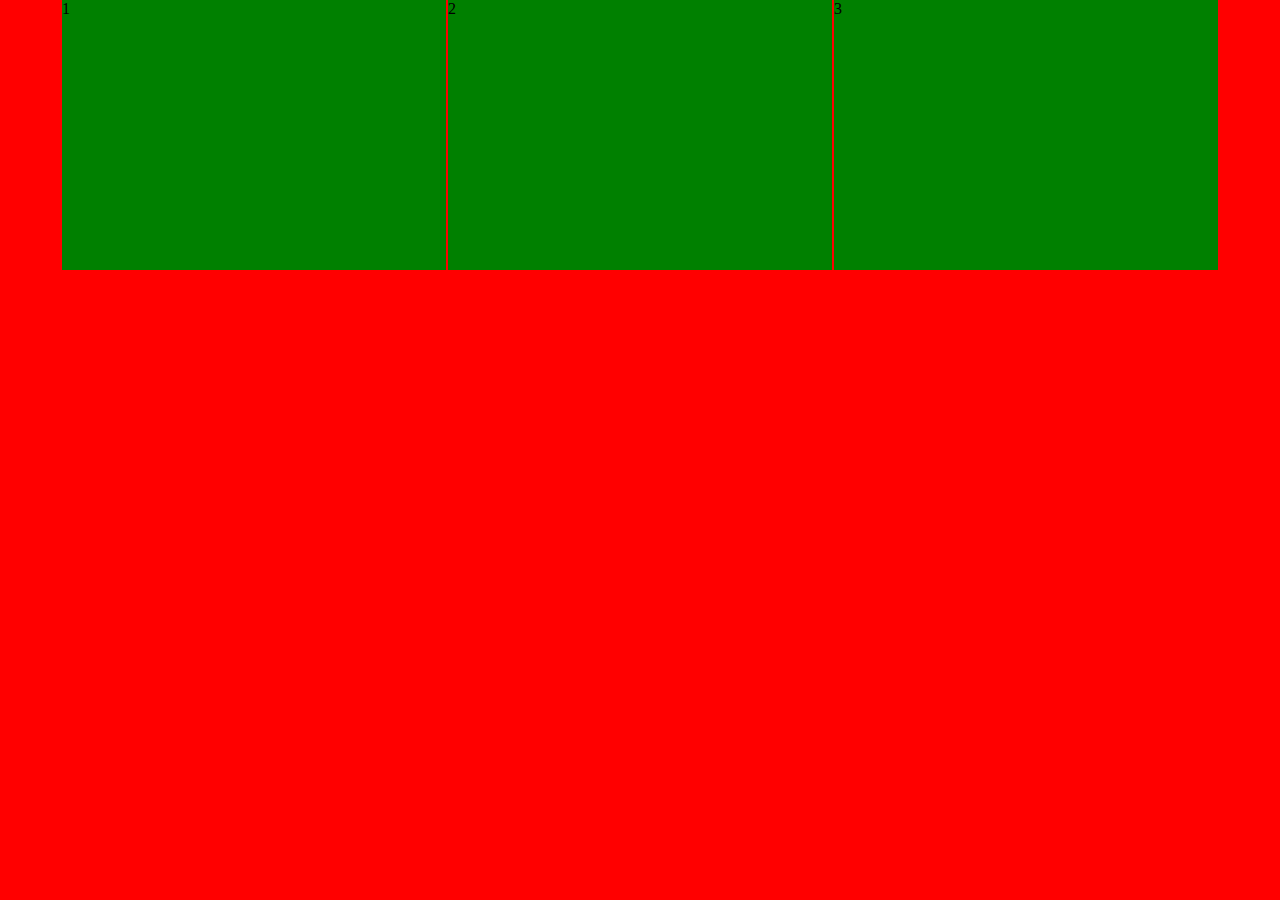
<file: index.html>
<!DOCTYPE html>
<html lang="en">
<head>
    <meta charset="UTF-8">
    <meta http-equiv="X-UA-Compatible" content="IE=edge">
    <meta name="viewport" content="width=device-width, initial-scale=1.0">
    <title>Ejemplo @media css</title>
    <link rel="stylesheet" href="./css/styles.css">
</head>
<body>
    <div class="container">
        <div class="box">1</div>
        <div class="box">2</div>
        <div class="box">3</div>
</body>
</html>
</file>
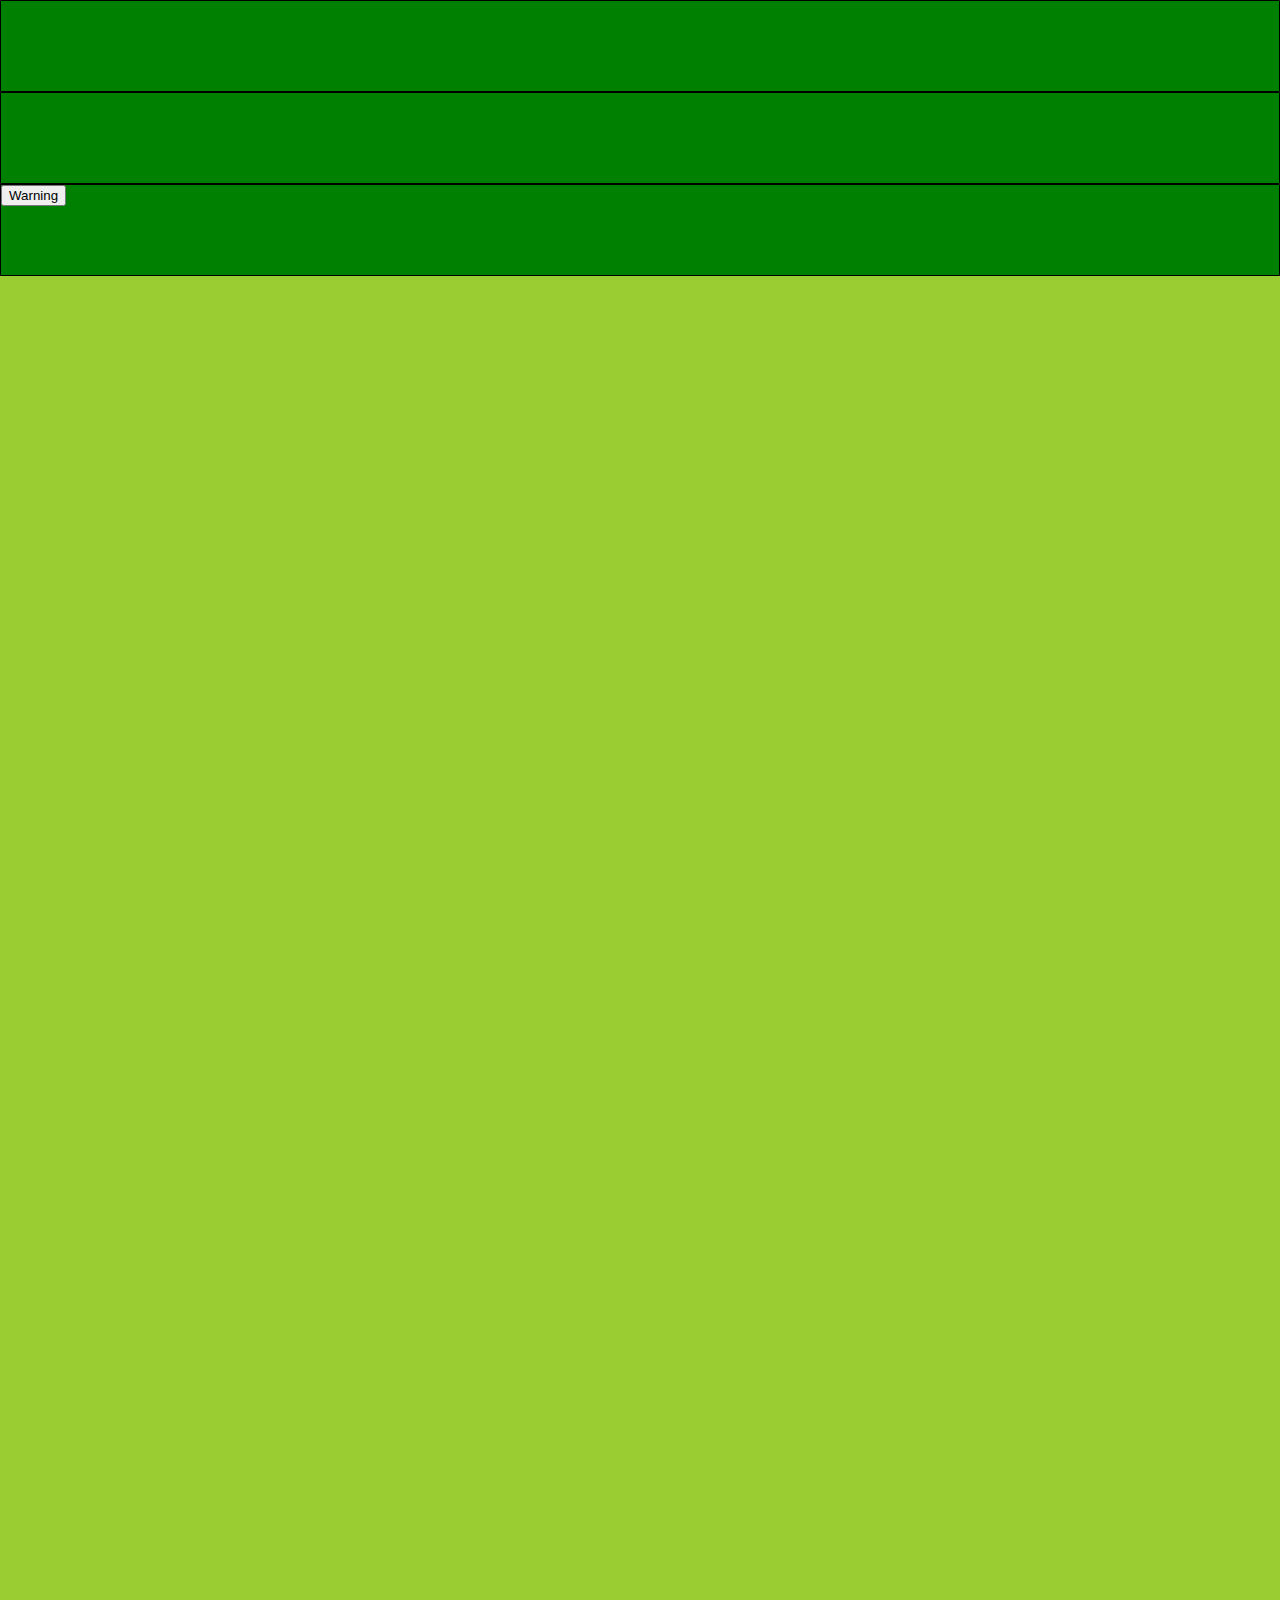
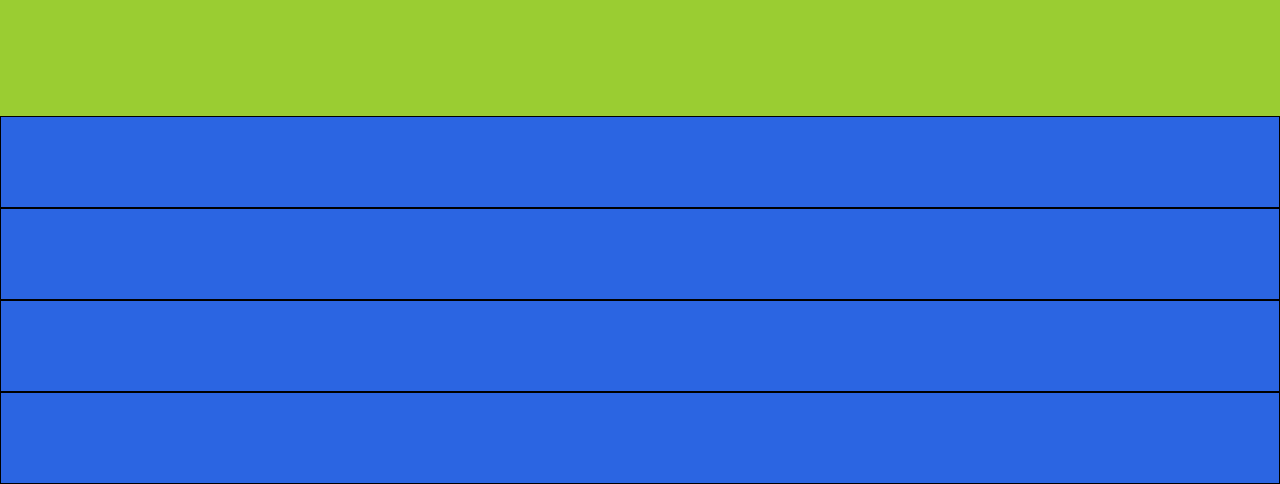
<file: pages/home.html>
<!DOCTYPE html>
<html lang="en">
  <head>
    <meta charset="UTF-8" />
    <meta http-equiv="X-UA-Compatible" content="IE=edge" />
    <meta name="viewport" content="width=device-width, initial-scale=1.0" />
    <title>BootStrap</title>
    <!-- CSS only -->
    <link
      href="https://cdn.jsdelivr.net/npm/bootstrap@5.2.2/dist/css/bootstrap.min.css"
      rel="stylesheet"
      integrity="sha384-Zenh87qX5JnK2Jl0vWa8Ck2rdkQ2Bzep5IDxbcnCeuOxjzrPF/et3URy9Bv1WTRi"
      crossorigin="anonymous"
    />
    <!-- JavaScript Bundle with Popper -->
    <script
      src="https://cdn.jsdelivr.net/npm/bootstrap@5.2.2/dist/js/bootstrap.bundle.min.js"
      integrity="sha384-OERcA2EqjJCMA+/3y+gxIOqMEjwtxJY7qPCqsdltbNJuaOe923+mo//f6V8Qbsw3"
      crossorigin="anonymous"
    ></script>
    <!-- Nuesto propio css -->
    <link rel="stylesheet" href="../css/home.css">
  </head>

  <body>
    <div class="container-fluid">
        <div class="row">
            <div class="col-2 colum"></div>
            <div class="col colum"></div>
            <div class="col-2 colum">
                <button type="button" class="btn btn-warning">Warning</button>
            </div>
        </div>
        <div class="row">
            <div class="col-12 col-sm-2 main"></div>
            <div class="col-12 col-sm main"></div>
        </div>
        <div class="row">
            <div class="col footer"></div>
            <div class="col footer"></div>
            <div class="col footer"></div>
            <div class="col footer"></div>
        </div>

    </div>
  </body>
</html>
</file>
<file: css/styles.css>
body{
    background-color: aqua;
    margin: 0;
}

.container{
    background-color: red;
    width: 100vw;
    height: 100vh;
    display: flex;
    justify-content: center;
    gap: 2px;
}

.box{
    background-color: green;
    width: 30vw;
    height: 30vh;

}

@media (max-width: 500px) {
    .container {
        display: block;
    }
    .box {
        width: 100vw;
    }
}

/* @media (min-width: 500px){
    .container{
        background-color: blue;
        width: 60vw;
        height: 40vh;
}
    }

 @media (min-width: 700px){
    .container{
         background-color: yellow;
         width: 40vw;
        height: 40vh;
    }
        } */
</file>
<file: css/home.css>
body{
    background-color: bisque;
    margin: 0;

}

.container-fluid{
    background-color: red;
    height: 100vh;
}

.colum{
    background-color: green;
    height: 10vh;
    border: 1px solid black;
}
.main{
    background-color: yellowgreen;
    height: 80vh;
}

.footer{
    background-color: rgb(43, 101, 226);
    height: 10vh;
    border: 1px solid black;
}
</file>
